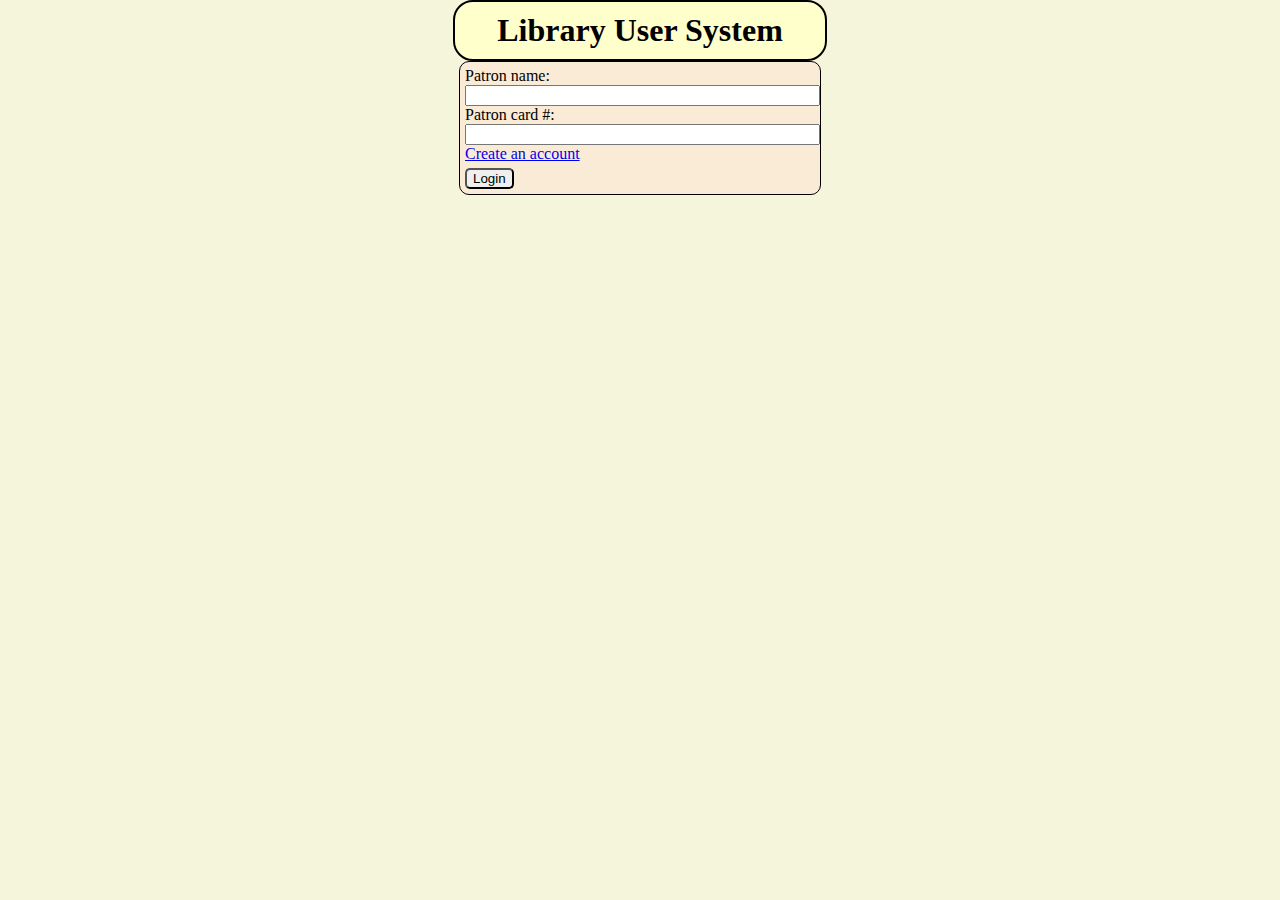
<file: index.html>
<!DOCTYPE html>
<html xmlns="http://www.w3.org/1999/xhtml">
    <head>
        <title> Library User System </title>
        <!--Link to CSS-->
        <link rel="stylesheet" href="css/style.css"/>
        <!--Link to javascript file-->
        <script type="text/javascript" src="script.js"></script>
    </head>
    <body>
            <h1>Library User System</h1>
            <div class="form1">
                <form action="main.php" onsubmit="return validate()" method="post">
                    <label>Patron name:</label> 
                        <input type="text" id= "custName" name="patName"/> <br />
                    <label>Patron card #:</label> 
                        <input type="text" id= "custCard" name="patCardNum"/> <br />
                    <a href="createAccount.html">Create an account</a> <br />
                    <button type ="submit" value="Submit">Login</button> 
                </form>
            </div>
    </body>
</html>
</file>
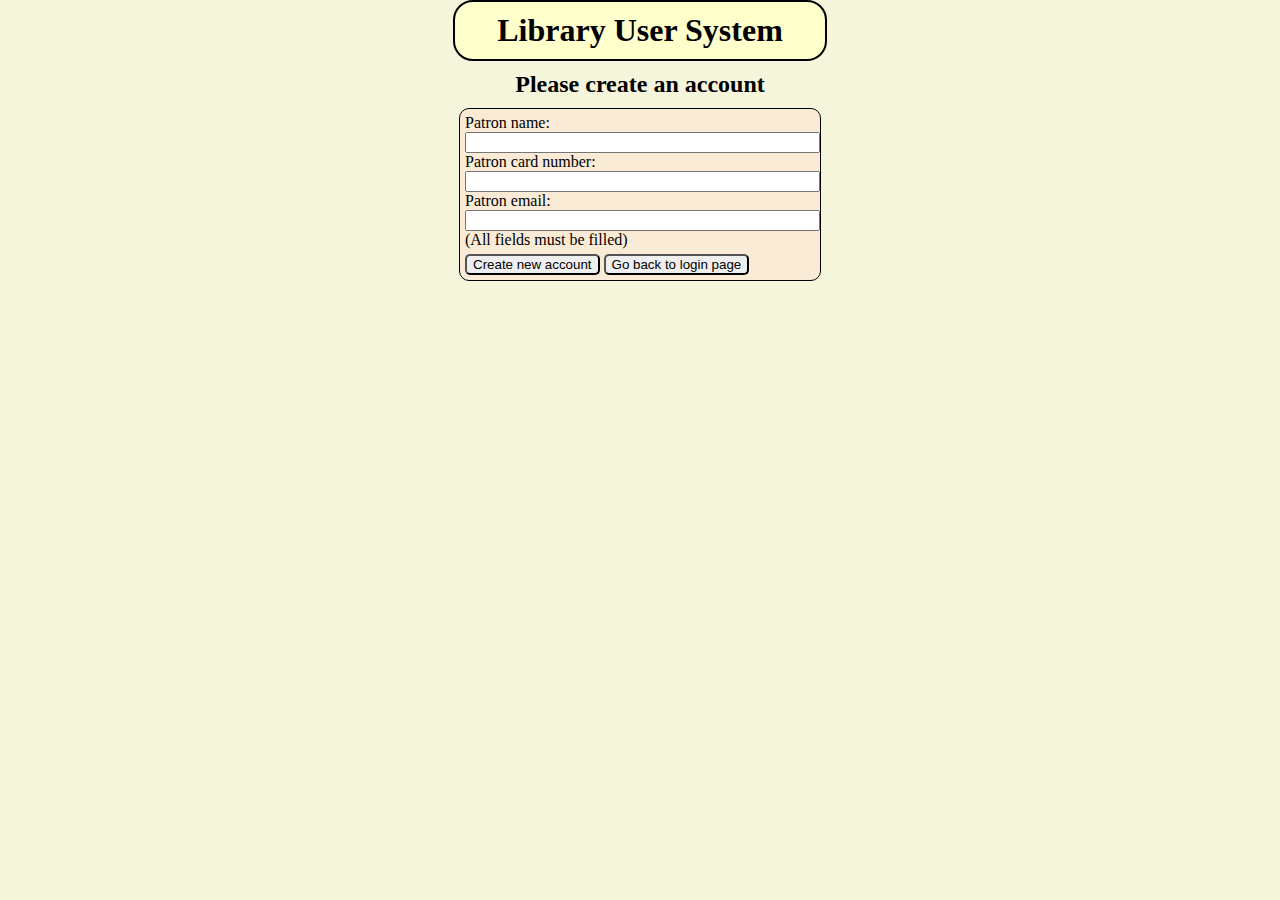
<file: createAccount.html>
<!--
    This page is being displayed when the user
    wants to create an account.Once the form is 
    submitted, the php script will take over and 
    make sure that the information is recorded on 
    the database.
-->
<!DOCTYPE html>
<html xmlns="http://www.w3.org/1999/xhtml">
    <head>
        <title>
            Library User System
        </title>
        <!--Link to CSS-->
        <link rel="stylesheet" href="css/createAcctFormDesign.css"/>
        <!--Link to javascript file-->
        <script type="text/javascript" src="script.js"></script>
    </head>
    <body>
            <h1>Library User System</h1>
            <h2>Please create an account</h2>
            <div class="form1">
                <form action="createAccount.php" onsubmit="return validateNewAccountEntry()" method="post">
                    <label>Patron name:</label>   <input type="text" id="newPatName" name="newPatName"/> <br />
                    <label>Patron card number:</label> <input type="text" id="newPatCardNum" name="newPatCardNum"/> <br />
                    <label>Patron email: </label> <input type="text" id="newPatEmail" name="newPatEmail"/> <br />
                    <label>(All fields must be filled)</label> <br />
                    <button type ="submit" value="Submit">Create new account</button> 
                    <button type= "button" onclick="location.href = 'index.html';">Go back to login page</button>
                </form>
            </div>
    </body>
</html>
</file>
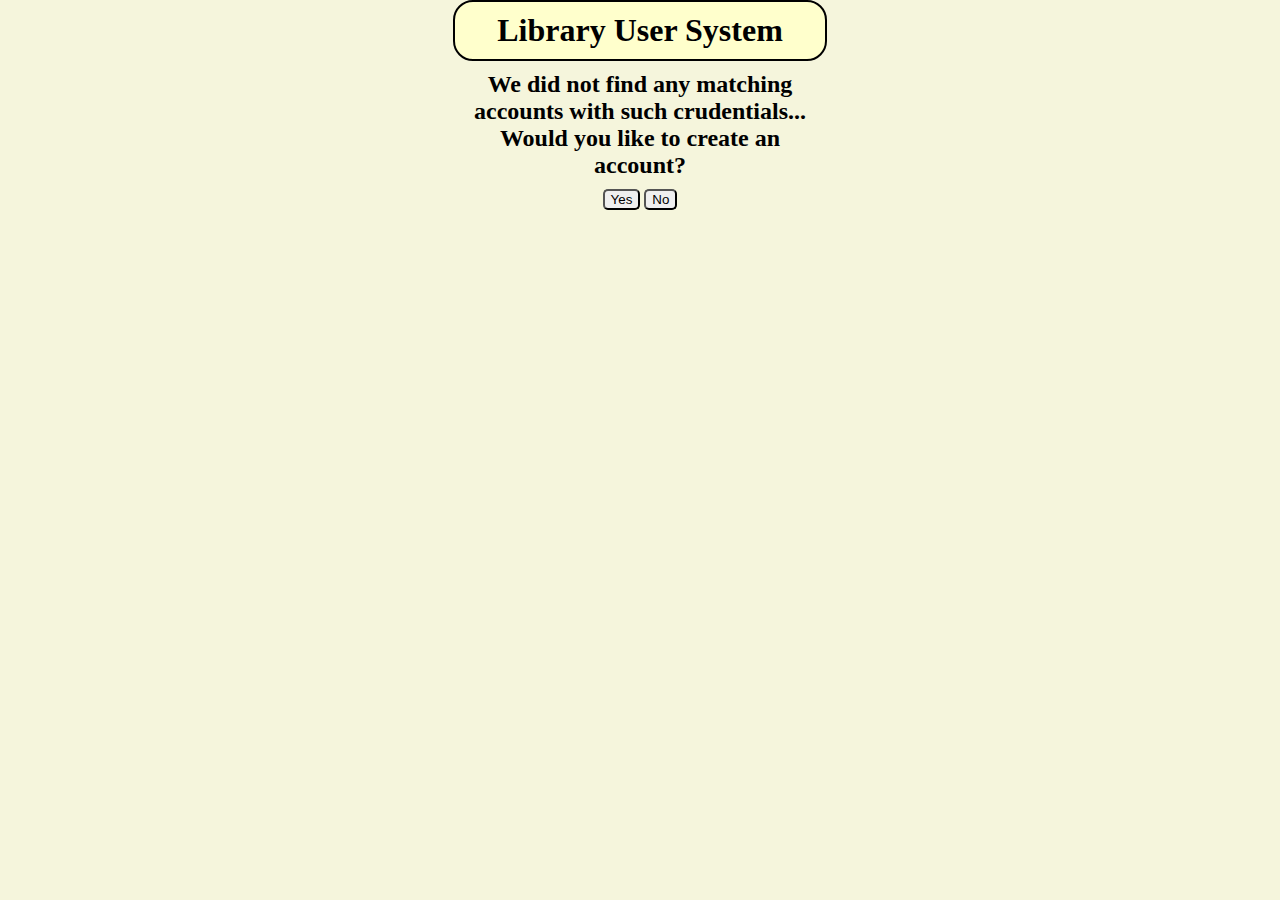
<file: recNotFound.html>
<!--
    This page is being displayed when the database doesn't 
    contain any information regarding the user input.
    No records found on the database.
-->
<!DOCTYPE html>
<html xmlns="http://www.w3.org/1999/xhtml">
    <head>
        <title>
            Library User System
        </title>
        <!--Link to CSS-->
        <link rel="stylesheet" href="css/notFoundFormDesign.css"/>
        <!--Link to javascript file-->
        <script type="text/javascript" src="script.js"></script>
    </head>
    <body>
            <h1>Library User System</h1>
            <h2>We did not find any matching accounts with such crudentials...<br /> Would you like to create an account?</h2>
            <div class="acctCrt">
                <button onclick="location.href = 'createAccount.html'">Yes</button>
                <button onclick="location.href = 'index.html'">No</button>
            </div>
    </body>
</html>
</file>
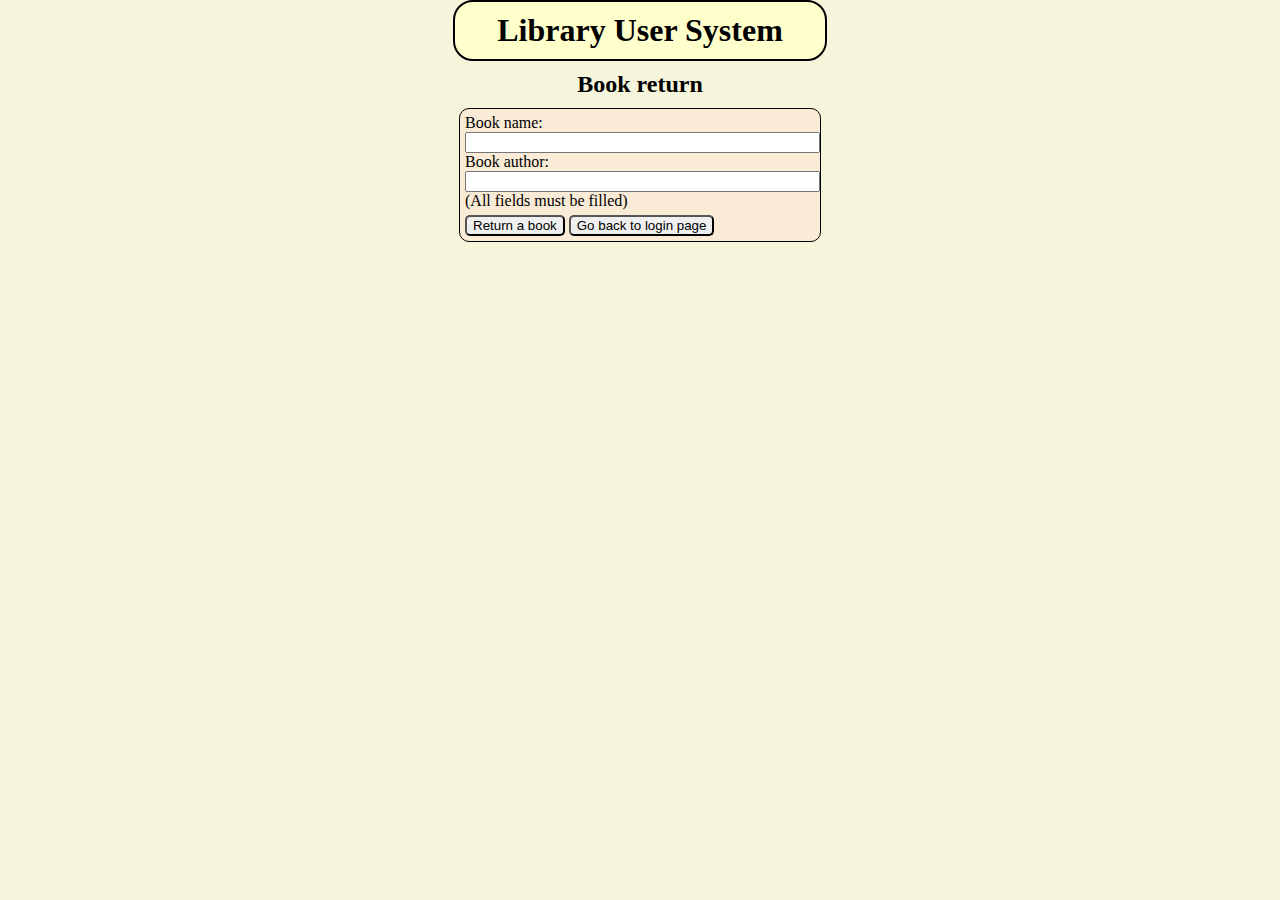
<file: returnBook.html>
<!--
    This page is displayed when the user wants to
    return the book. Once the form is submitted,
    the information will be passed down to the php
    script to verify the information and execute 
    SQL command.
-->
<!DOCTYPE html>
<html xmlns="http://www.w3.org/1999/xhtml">
    <head>
        <title>
            Library User System
        </title>
        <!--Link to CSS-->
        <link rel="stylesheet" href="css/createAcctFormDesign.css"/>
        <!--Link to javascript file-->
        <script type="text/javascript" src="script.js"></script>
    </head>
    <body>
            <h1>Library User System</h1>
            <h2>Book return</h2>
            <div class="form1">
                <form action="bookReturn.php" onsubmit="" method="post">
                    <label>Book name:</label>   <input type="text" id="bookName" name="bookName"/> <br />
                    <label>Book author:</label> <input type="text" id="bookAuthor" name="bookAuthor"/> <br />
                    <label>(All fields must be filled)</label> <br />
                    <button type ="submit" value="Submit">Return a book</button> 
                    <button type= "button" onclick="location.href = 'index.html';">Go back to login page</button>
                </form>
            </div>
    </body>
</html>
</file>
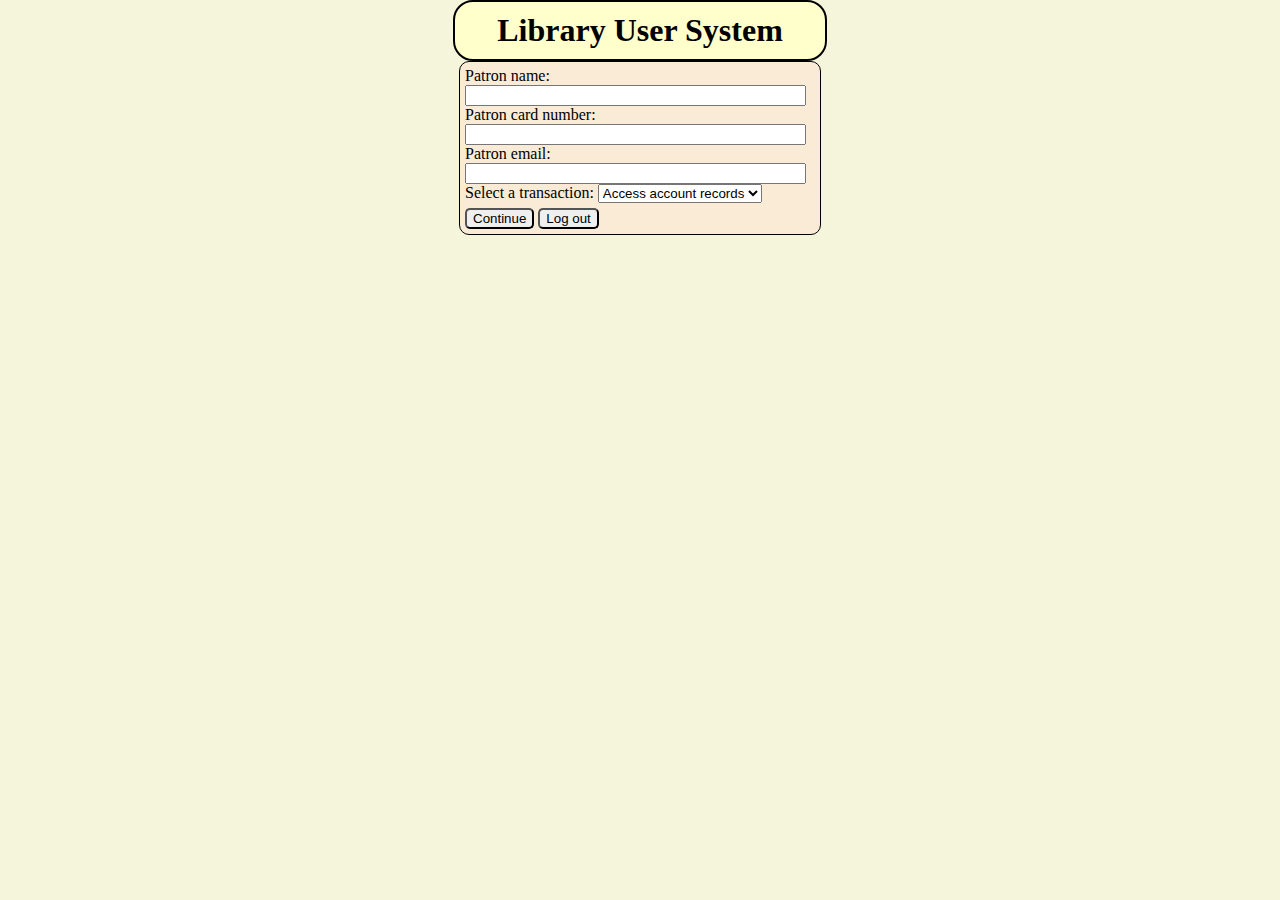
<file: usrInterface.html>
<!--
    This page is used to create user experience
    and provide the user with the options 
    regarding his account and the actions that
    they would like to take.
-->
<!DOCTYPE html>
<html xmlns="http://www.w3.org/1999/xhtml">
    <head>
        <title> Library User System </title>
        <!--Link to CSS-->
        <link rel="stylesheet" href="css/usrInterDesign.css"/>
        <!--Link to javascript file-->
        <script type="text/javascript" src="script.js"></script>
    </head>
    <body>
            <h1>Library User System</h1>
            <div class="wrapper">
                <form action="secondaryValidation.php" onsubmit="return validateaccount()" method="post">
                    <label>Patron name:</label>   
                        <input type="text" id="patName" name="patName" /> <br />
                    <label>Patron card number:</label> 
                        <input type="text" id="patCardNum" name="patCardNum" /> <br />
                    <label>Patron email: </label> 
                        <input type="text" id="patEmail" name="patEmail" /> <br />
                    <label for="business">Select a transaction:
                        <select id="business" name="selection">
                            <option value="accountRecords.php">Access account records</option>
                            <option value="makeOrder.php">Request order</option>
                            <option value="bookReturn.html">Return a book</option>
                        </select>
                    </label><br />   
                    <button type ="submit" value="Submit">Continue</button>
                    <button type="button" onclick="location.href = 'index.html';">Log out</button>
                </form> 
            </div>
    </body>
</html>
</file>
<file: css/style.css>
body{
    margin: auto;
    background-color: beige;
}
h1{
    width: 350px;
    margin: auto;
    padding: 10px;
    text-align: center;
    border: solid black 2px;
    border-radius: 20px;
    background-color: #ffffcc;
}
.form1{
    padding: 5px;
    border: 1px solid black;
    border-radius: 10px;
    background-color: antiquewhite;
    margin: auto;
    width: 350px;
}
input{
    clear: both;
    width: 99%;
}
button{
    margin-top: 5px;
    border-radius: 5px;
}
button:hover{
    background-color: #ffffcc;
}
</file>
<file: css/createAcctFormDesign.css>
body{
    margin: auto;
    background-color: beige;
}
h1{
        width: 350px;
        margin: auto;
        padding: 10px;
        text-align: center;
        border: solid black 2px;
        border-radius: 20px;
        background-color: #ffffcc;
}
h2{
    width: 350px;
    margin-top:10px;
    margin: auto;
    padding: 10px;
    text-align: center;
}
.form1{
    padding: 5px;
    border: 1px solid black;
    border-radius: 10px;
    background-color: antiquewhite;
    margin: auto;
    width: 350px;
}
button{
    margin-top: 5px;
    border-radius: 5px;
}
button:hover{
    background-color: #ffffcc;
}
input{
    clear: both;
    width: 99%;
}
</file>
<file: css/notFoundFormDesign.css>
body{
    margin: auto;
    background-color: beige;
}
h1{
    width: 350px;
    margin: auto;
    padding: 10px;
    text-align: center;
    border: solid black 2px;
    border-radius: 20px;
    background-color: #ffffcc;
}
h2{
    width: 350px;
    margin-top:10px;
    margin: auto;
    padding: 10px;
    text-align: center;
}
.acctCrt{
    text-align: center;
}
button{
    border-radius: 5px;
}
button:hover{
    background-color: #ffffcc;
}
</file>
<file: css/usrInterDesign.css>
body{
    margin: auto;
    background-color: beige;
}
h1{
    width: 350px;
    margin: auto;
    padding: 10px;
    text-align: center;
    border: solid black 2px;
    border-radius: 20px;
    background-color: #ffffcc;
}
.wrapper{
    padding: 5px;
    border: 1px solid black;
    border-radius: 10px;
    background-color: antiquewhite;
    margin: auto;
    width: 350px;
}
input{
    clear: both;
    width: 95%;
}
button{
    margin-top: 5px;
    border-radius: 5px;
}
button:hover{
    background-color: #ffffcc;
}
</file>
